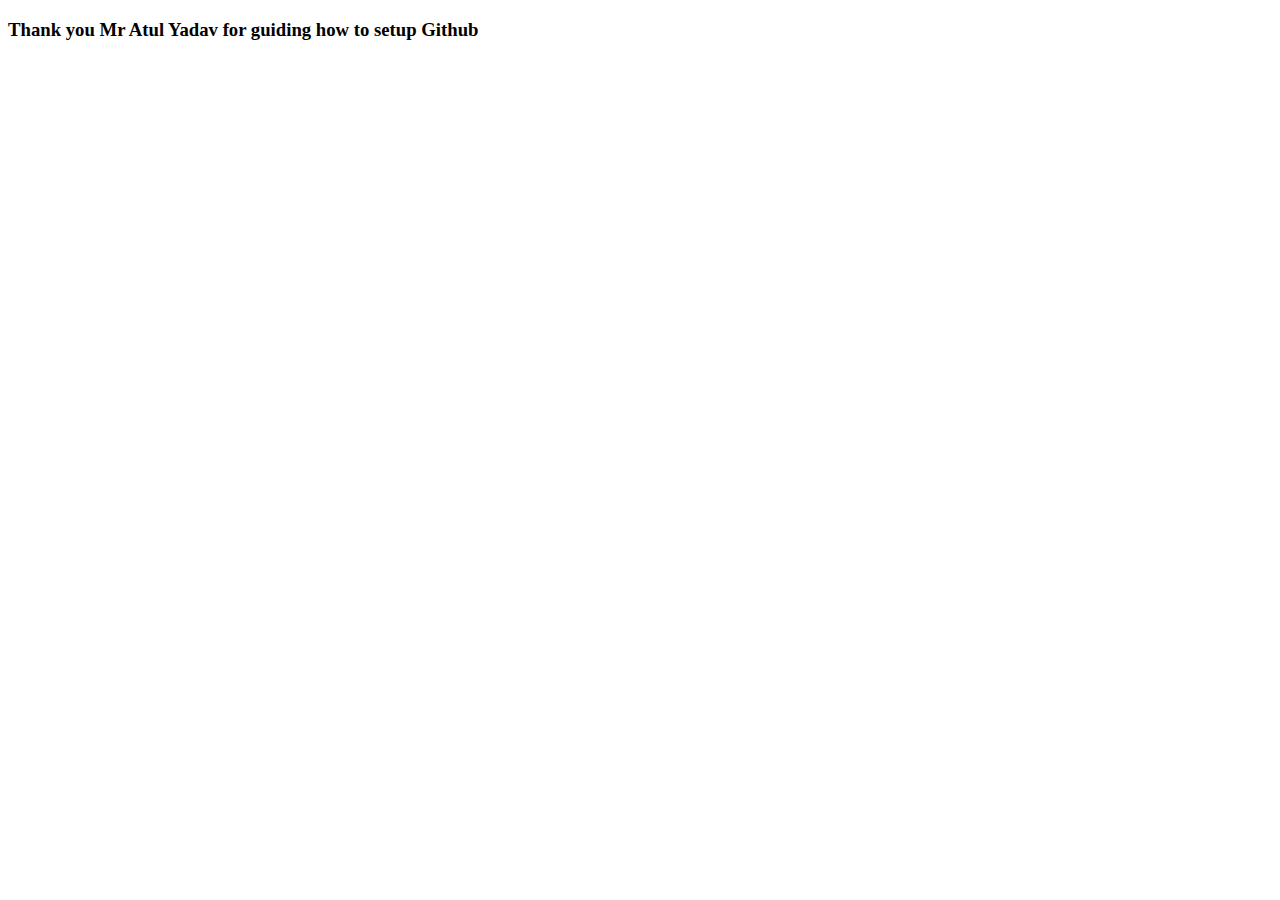
<file: test.html>
<!DOCTYPE html>
<html lang="en">
<head>
    <meta charset="UTF-8">
    <meta name="viewport" content="width=device-width, initial-scale=1.0">
    <title>Document</title>
</head>
<body>
   <h3>Thank you Mr Atul Yadav for guiding how to setup Github</h3> 
</body>
</html>
</file>
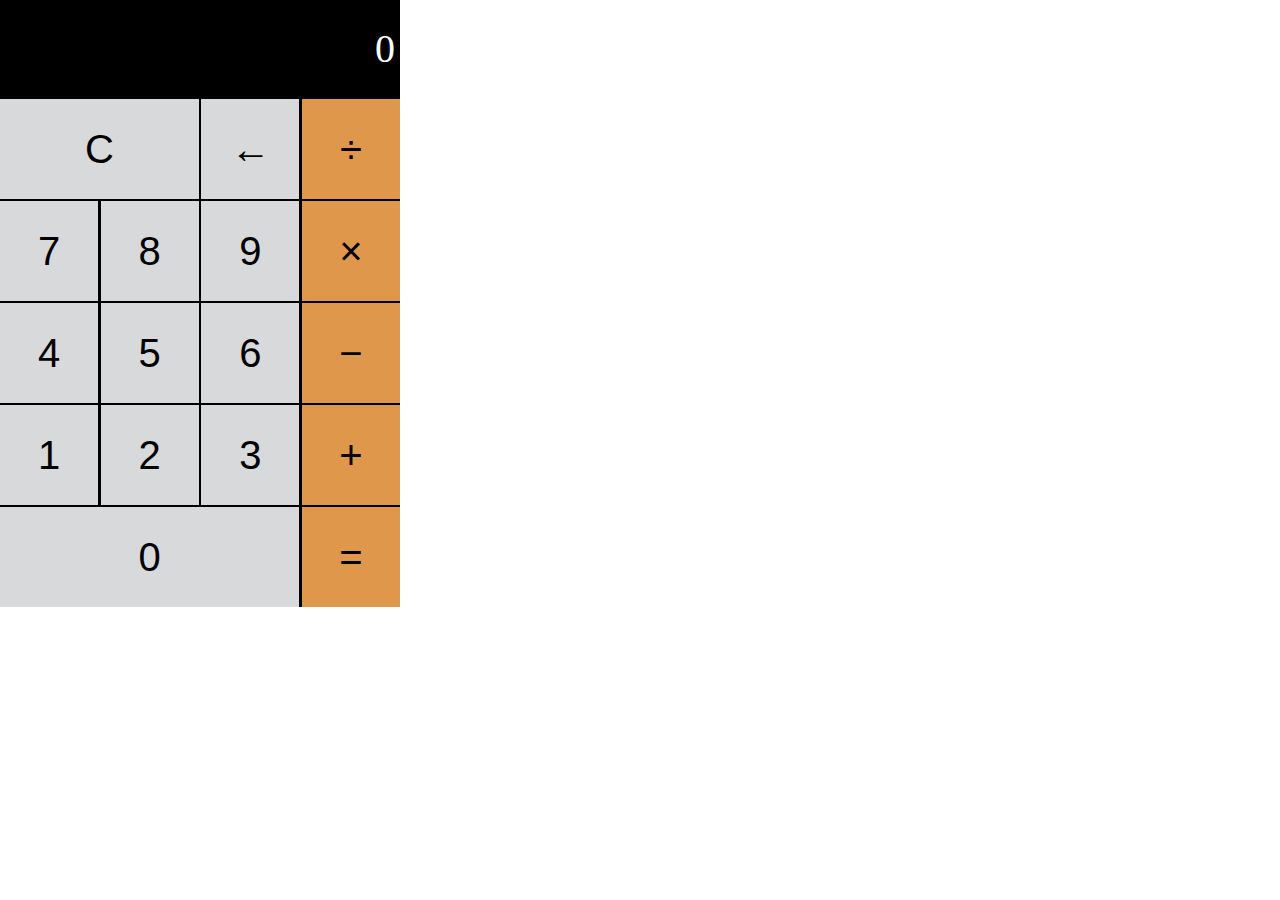
<file: 5-github/begin/calculator.html>
<!DOCTYPE html>
<html lang="en">
<head>
    <meta charset="UTF-8">
    <title>Calculator</title>
    <link rel="stylesheet" href="css/calculator.css">
</head>
<body>
    <div class="wrapper">
        <section class="screen">
            0
        </section>
    
        <section class="calc-buttons">
            <div class="calc-button-row">
                <button class="calc-button double">C</button>
                <button class="calc-button">&larr;</button>
                <button class="calc-button">&divide;</button>
            </div>
            <div class="calc-button-row">
                <button class="calc-button">7</button>
                <button class="calc-button">8</button>
                <button class="calc-button">9</button>
                <button class="calc-button">&times;</button>
            </div>    
            <div class="calc-button-row">
                <button class="calc-button">4</button>
                <button class="calc-button">5</button>
                <button class="calc-button">6</button>
                <button class="calc-button">&minus;</button>
            </div>
            <div class="calc-button-row">
                <button class="calc-button">1</button>
                <button class="calc-button">2</button>
                <button class="calc-button">3</button>
                <button class="calc-button">&plus;</button>
            </div>
            <div class="calc-button-row">
                <button class="calc-button triple">0</button>
                <button class="calc-button">&equals;</button>
            </div>
        </section>
    </div>
</body>
</html>
</file>
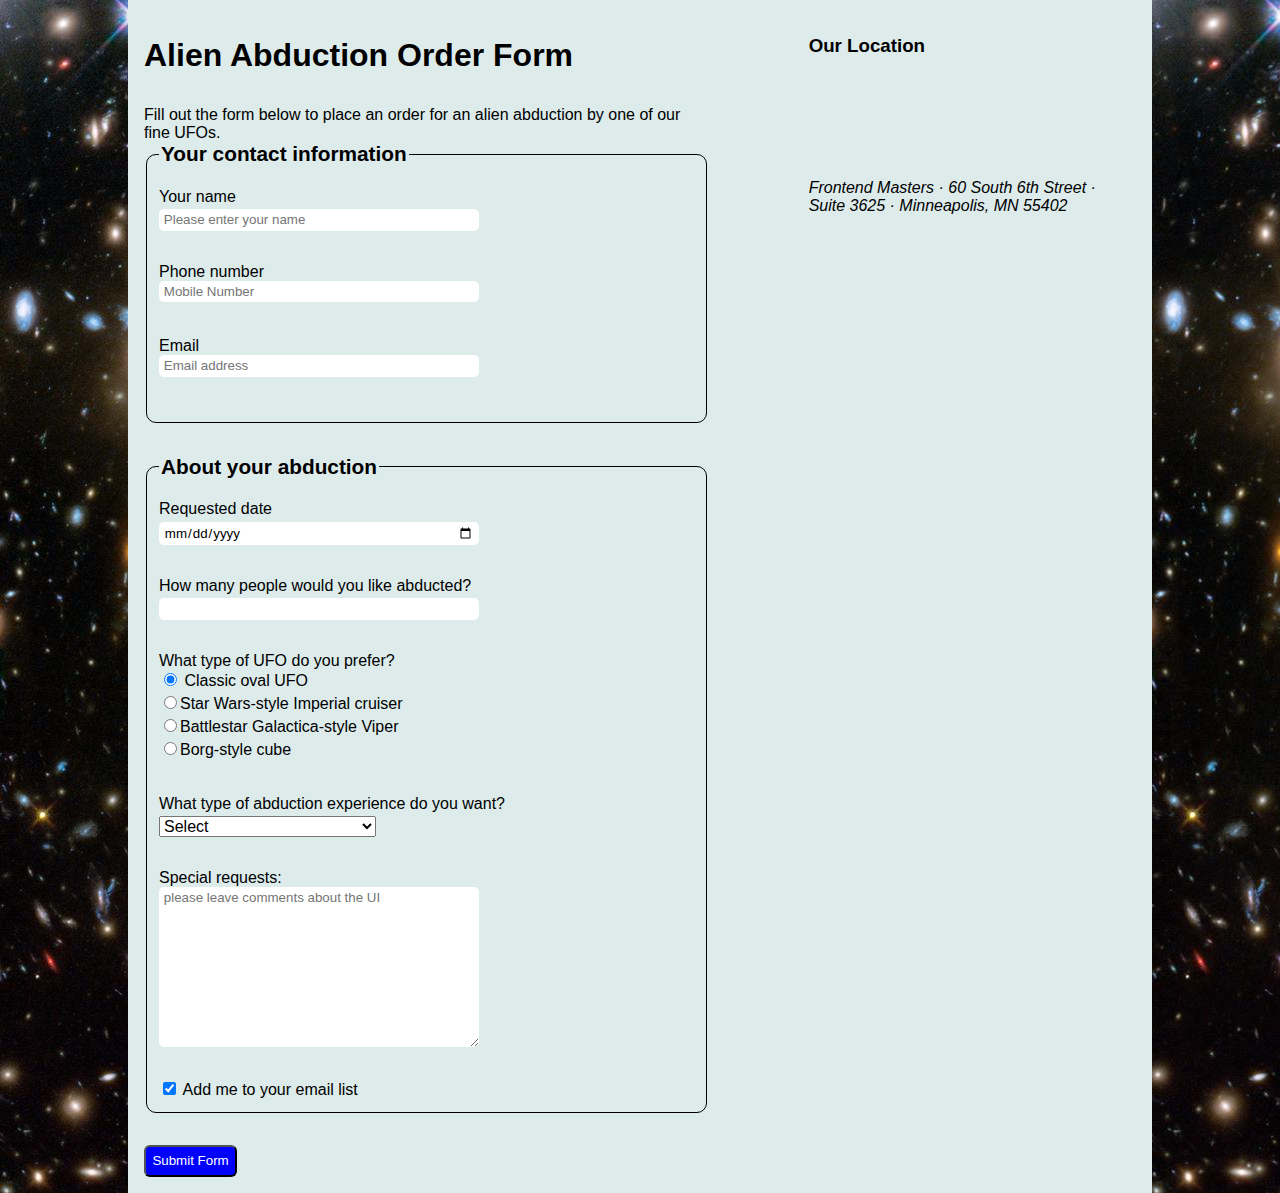
<file: Form/begin/forms.html>
<!DOCTYPE html>
<html lang="en">
<head>
	<meta charset="UTF-8">
	<title>Alien Abduction Order Form</title>
	<link href="css/forms.css" rel="stylesheet">
</head>
<body>
	<div class="wrapper">
		<section>
			<h1>Alien Abduction Order Form</h1>
			<p>Fill out the form below to place an order for an alien abduction by one of our fine UFOs.</p>
			<form action="https://e3vwdl4bpd.execute-api.us-west-2.amazonaws.com/default/API2SES" method="POST">
				<input type="hidden" id="myhidden" name="send_to" value="thirunaveen4@gmail.com" />

				<fieldset>
					<legend>Your contact information</legend>
					<label for="name"> Your name</label> 
					<input type="text" id="name" name="name" placeholder="Please enter your name" />
					<label for="phone">Phone number
					<input type="tel" id="phone" name="phone" placeholder="Mobile Number"/>
					</label>
					<label for="email">Email
					<input type="email" id="email" name="email" placeholder="Email address"/>
					</label>
				</fieldset>

				<fieldset>
					<legend>About your abduction </legend>
					<label for="date">Requested  date</label>
					<input type="date" id="date" name="date"/>
					<label for="qty">How many people would you like abducted?</label>
					<input type="number" id="qty" name="qty" min="1" max="10"/>
					<p>What type of UFO do you prefer?</p>
					<label>
						<input type="radio" value="Classic" name="rdbtns" checked/> Classic oval UFO
					</label>
					<label>				
					<input type="radio" value="starwars" name="rdbtns" />Star Wars-style Imperial cruiser
					</label>
					<label>
						<input type="radio" value="Battlestar" name="rdbtns" />Battlestar Galactica-style Viper
					</label>
					<label>	
						<input type="radio" value="Borg-style" name="rdbtns" />Borg-style cube
					</label>		
					 
					<label for="abtype">What type of abduction experience do you want?</label>
					<select id="abtype" name="abtype">
						<option selected>Select</option>
						<option value="tour">Tour of the solar system</option>
						<option value="dinner">Alien dinner and discussion</option>
						<option value="dance">Alien dance lessons</option>
						<option value="whale">Whale watching</option>
					</select>
					<p>Special requests:</p>
					<textarea id="comments" name="comments" placeholder="please leave comments about the UI"></textarea>
					<label for="subscribe">
						<input type="checkbox" id="subscribe" value="subscribe" name="subscribe"  checked/> Add me to your email list</label>
				</fieldset>
					<button type="submit">Submit Form</button>
			</form>	

		</section>
		<aside>
			<h3>Our Location</h3>
			<iframe src="https://www.google.com/maps/embed?pb=!1m18!1m12!1m3!1d951.5810124190707!2d78.3611216465104!3d17.444197524348954!2m3!1f0!2f0!3f0!3m2!1i1024!2i768!4f13.1!3m3!1m2!1s0x3bcb93bffc3a1277%3A0x414a7f7d7d814c3e!2sSri%20Sai%20Kirana%20General%20Store!5e0!3m2!1sen!2sin!4v1589118146424!5m2!1sen!2sin" width="200" height="100" frameborder="0" style="border:0;" allowfullscreen="" aria-hidden="false" tabindex="0"></iframe>
			<address>
				Frontend Masters &middot;
				60 South 6th Street &middot;
				Suite 3625 &middot;
				Minneapolis, MN 55402
			</address>
		</aside>
	</div>
	<script src="js/forms.js"></script>
  
</body>
</html>
</file>
<file: 5-github/begin/css/calculator.css>
html {
    box-sizing: border-box;
}
*, *:before, *:after {
    box-sizing: inherit;
}
body {
  padding: 0;
  margin: 0;
}
.wrapper {
    width: 400px;
    background-color: black;
    color: white;
}
.screen{
    text-align: right;
    padding: 25px 5px;
    font-size: 40px;
}
.calc-button-row{
    display: flex;
    flex-flow: row nowrap;
    justify-content: space-between;
    margin-top: 0.5%;
}
.calc-button{
    background-color: #d8d9db;
    color: black;
    border: none;
    height: 100px;
    flex-basis: 24.5%;
    font-size: 40px;
}
.calc-button:hover{
    background-color: #ebebeb;
}
.calc-button:active{
    background-color: #bbbcbe;
}
.double{
    flex-basis: 49.7%;
}
.triple{
    flex-basis: 74.8%;
}
.calc-button:last-child{
    background-color: #df974c;
}
.calc-button:last-child:hover{
    background-color: #dfb07e;
}
.calc-button:last-child:active{
    background-color: #dd8d37;
}
</file>
<file: Form/begin/css/forms.css>
html {
  box-sizing: border-box;
}
*, *:before, *:after {
  box-sizing: inherit;
}
body {
	font-family: Arial, Helvetica, sans-serif;
	margin: 0;
	padding: 0;
	background-image: url(..//img/galaxy.jpg);
}
.wrapper {
	width: 80%;
	margin: 0 auto;
	padding: 1em;
	display: flex;
	flex-flow: row nowrap;
	background-color: #ddebeb;
}
p, [for = "abtype"]{
	margin-bottom: 0;
	margin-top: 2rem;
}
section {
	flex-basis: 57%;
	margin-right: 10%;
}
aside {
	flex-basis: 33%;
}
fieldset{
	border: 1px solid black;
	border-radius: 10px;
	margin-bottom: 2rem;
}
legend{
 	font-weight: bold;
	font-size: 1.3rem;
	margin-top: 1.3rem;
	margin-bottom: 1rem;
	display: block;
}
label{
	display: block;
	padding-bottom: 0.2rem;
}
textarea{
	height: 10rem;
	padding: 1rem;
}
select{
	font-size: 1rem;
}
button{
	/*border: 1px solid black; */
	border-radius: 6px;
	padding: 0.4rem;
	background-color: blue;
	color:white;
}
button:hover{
	background-color: black;
	color: whitesmoke;
}
input:not([type = "radio"]):not([type = "checkbox"]),textarea{
	display: block;
	margin-bottom: 2rem;
	width: 20rem;
	font-family: -apple-system, BlinkMacSystemFont, 'Segoe UI', Roboto, Oxygen, Ubuntu, Cantarell, 'Open Sans', 'Helvetica Neue', sans-serif;
	border-radius: 5px;
	padding: 0.2rem 0.3rem;
	border: none;
}
iframe{
	border-radius: 5px;
	
}
</file>
